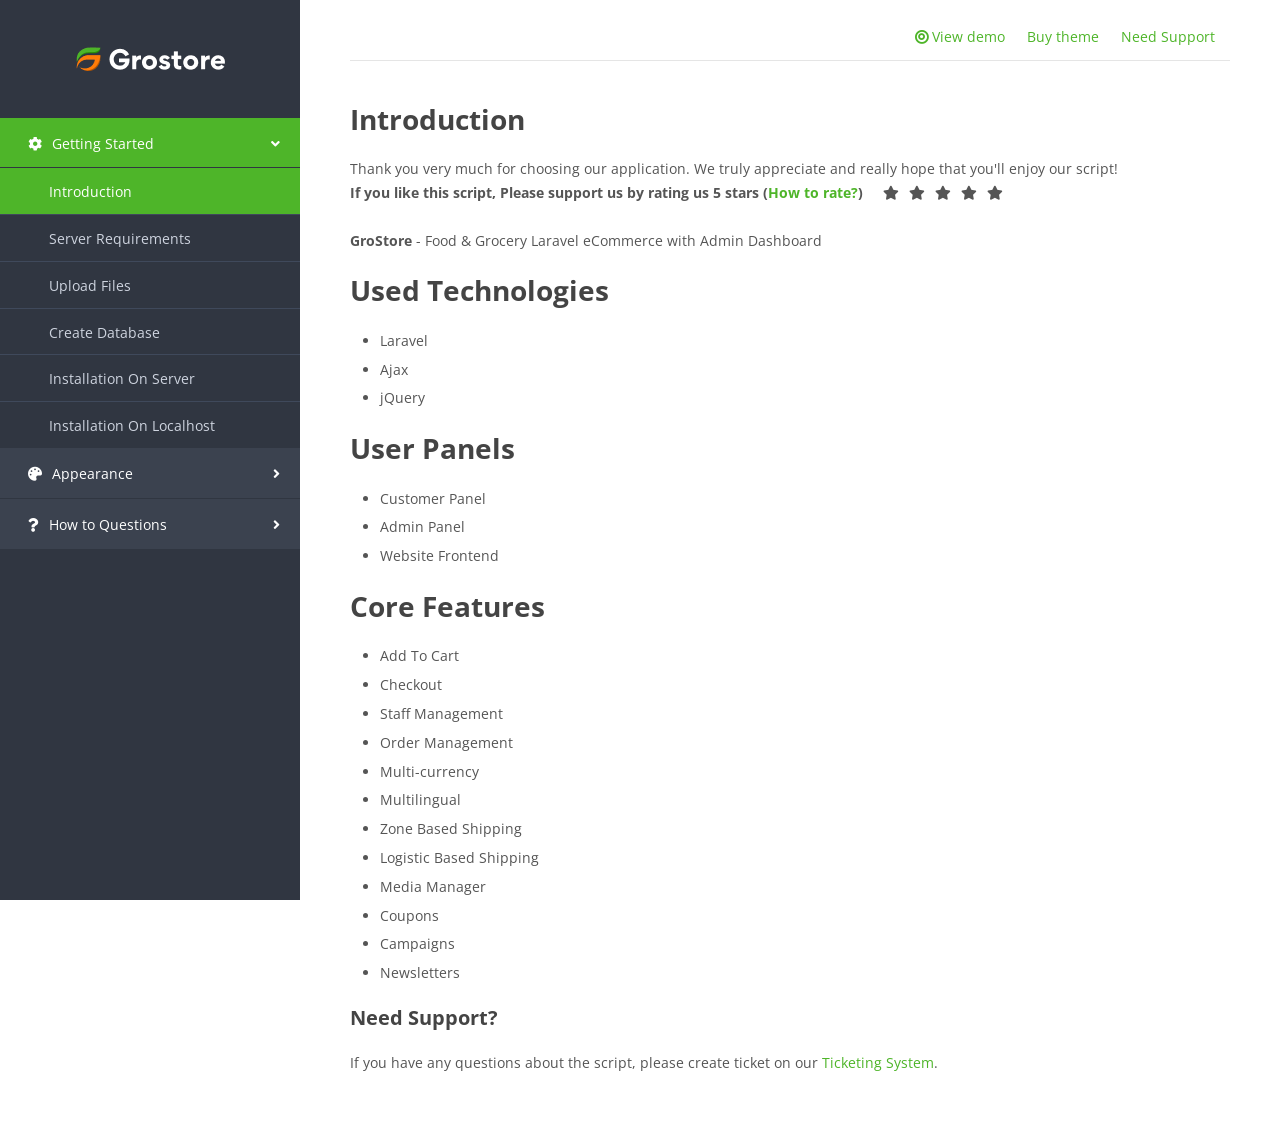
<file: documentation/index.html>
<!DOCTYPE html>
<html>

<head>

    <!-- Fav Icon  -->
    <link rel="shortcut icon"
          href="images/favicon.png">
    <title>GroStore - Food & Grocery Laravel eCommerce with Admin Dashboard</title>

    <link rel="stylesheet"
          href="style.css"
          type="text/css"
          media="all">
    <link href="http://fonts.googleapis.com/css?family=Open+Sans:400italic,400,700"
          rel="stylesheet"
          type="text/css">

    <link href="https://cdnjs.cloudflare.com/ajax/libs/font-awesome/5.15.4/css/all.min.css"
          rel='stylesheet'>

</head>

<body>
    <div class="body-wrapper">
        <!-- nav area -->
        <div class="nav-wrapper">
            <div class="logo-wrapper">
                <h1 class="logo-title">GroStore - Food & Grocery Laravel eCommerce with Admin Dashboard</h1>
            </div>
            <div class="nav"
                 id="nav">
                <div class="nav-item active"><a class="main-nav-item"><i class="fas fa-cog"></i>Getting Started</a>
                    <div class="sub-nav">
                        <a class="sub-nav-item active"
                           href="#introduction">Introduction</a>

                        <a class="sub-nav-item"
                           href="#server-requirements">Server Requirements</a>

                        <a class="sub-nav-item"
                           href="#upload-files">Upload Files</a>

                        <a class="sub-nav-item"
                           href="#create-database">Create Database</a>

                        <a class="sub-nav-item"
                           href="#install-on-server">Installation On Server</a>

                        <a class="sub-nav-item"
                           href="#install-on-localhost">Installation On Localhost</a>
                    </div>
                </div>

                <div class="nav-item"><a class="main-nav-item"><i class="fas fa-palette"></i>Appearance</a>
                    <div class="sub-nav">
                        <a class="sub-nav-item"
                           href="#system-logo">System Logo</a>
                        <a class="sub-nav-item"
                           href="#homepage">Homepage</a>
                        <a class="sub-nav-item"
                           href="#about">About Us</a>
                        <a class="sub-nav-item"
                           href="#admin-logo">Admin Logo</a>
                    </div>
                </div>

                <div class="nav-item"><a class="main-nav-item"><i class="fas fa-question"></i>How to Questions</a>
                    <div class="sub-nav">

                        <a class="sub-nav-item"
                           href="#headermenu">Add Dynamic Menus</a>


                        <a class="sub-nav-item"
                           href="#customProduct">Custom Products Section</a>

                        <a class="sub-nav-item"
                           href="#language">Add New Language</a>
                        <a class="sub-nav-item"
                           href="#localizations">Add Localizations</a>
                        <a class="sub-nav-item"
                           href="#currency">Add New Currency</a>

                        <a class="sub-nav-item"
                           href="#pwa">Configure PWA</a>
                    </div>
                </div>

            </div>
        </div>

        <!-- content area -->
        <div class="content-wrapper"
             id="content">
            <!-- navbar -->
            <div class="need-support">
                <a href="https://grostore.themetags.com"
                   target="_blank"><i class="fa fa-bullseye"></i>View demo</a>
                <a href="http://codecanyon.net/user/themetags/portfolio"
                   target="_blank"><i class="fa fa-cloud-download"></i>Buy theme</a>
                <a href="https://themetags.ticksy.com/"
                   target="_blank"><i class="fa fa-support"></i>Need Support</a>
            </div>

            <!-- Getting start -->
            <div class="content-section"
                 id="introduction"
                 style="display: block;">
                <h3>Introduction</h3>

                Thank you very much for choosing our application. We truly appreciate and really hope that you'll enjoy
                our
                script! <br />
                <strong>If you like this script, Please support us by rating us 5 stars (<a
                       href="images/how-to-rate.png"
                       target="_blank">How to rate?</a>)</strong>&nbsp;&nbsp;&nbsp;&nbsp;&nbsp;<i
                   class="fa fa-star"></i><i class="fa fa-star"></i><i class="fa fa-star"></i><i
                   class="fa fa-star"></i><i class="fa fa-star"></i><br /><br />
                <p><strong>GroStore</strong> - Food & Grocery Laravel eCommerce with Admin Dashboard</p>

                <h3>Used Technologies</h3>
                <ul>
                    <li>Laravel</li>
                    <li>Ajax</li>
                    <li>jQuery</li>
                </ul>

                <h3>User Panels</h3>
                <ul>
                    <li>Customer Panel</li>
                    <li>Admin Panel</li>
                    <li>Website Frontend</li>
                </ul>

                <h3>Core Features</h3>
                <ul>
                    <li>Add To Cart</li>
                    <li>Checkout</li>
                    <li>Staff Management</li>
                    <li>Order Management</li>
                    <li>Multi-currency</li>
                    <li>Multilingual</li>
                    <li>Zone Based Shipping</li>
                    <li>Logistic Based Shipping</li>
                    <li>Media Manager</li>
                    <li>Coupons</li>
                    <li>Campaigns</li>
                    <li>Newsletters</li>

                </ul>

                <h5>Need Support?</h5>
                If you have any questions about the script, please create ticket on our <a
                   href="https://themetags.ticksy.com/"
                   target="_blank">Ticketing System</a>.
            </div>

            <!-- server-requirements -->
            <div class="content-section"
                 id="server-requirements">
                <h3>Server Requirements</h3>
                <div class="content">
                    <section class="callout-yellow">
                        <p> If you are not sure about how to configure these settings, please contact your hosting
                            provider.
                        </p>
                    </section>
                    <ul>
                        <li>Minimum PHP version 7.4 or greater.</li>
                        <li>OpenSSL PHP Extension</li>
                        <li>PDO PHP Extension</li>
                        <li>Mbstring PHP Extension</li>
                        <li>Tokenizer PHP Extension</li>
                        <li>XML PHP Extension</li>
                        <li>Ctype PHP Extension</li>
                        <li>JSON PHP Extension</li>
                        <li>ZIP PHP Extension</li>
                        <li>FileInfo PHP Extension</li>
                        <li>BCMath PHP Extension</li>
                    </ul>
                    <h3 id="php-config">PHP configuration limits</h3>
                    <table>
                        <thead>
                            <tr>
                                <td> Setting </td>
                                <td> Value </td>
                            </tr>
                        </thead>
                        <tbody>
                            <tr>
                                <td> max_execution_time </td>
                                <td> 300 </td>

                            </tr>
                            <tr>
                                <td> max_input_time </td>
                                <td> 300 </td>

                            </tr>
                            <tr>
                                <td> memory_limit&nbsp; </td>
                                <td> 1024M </td>

                            </tr>
                            <tr>
                                <td> post_max_size </td>
                                <td> 1024M </td>

                            </tr>
                            <tr>
                                <td> upload_max_filesize </td>
                                <td> 1024M <br> </td>

                            </tr>
                            <tr>
                                <td> max_input_vars </td>
                                <td> 2000+ <br> </td>

                            </tr>
                        </tbody>
                    </table>
                </div>
            </div>

            <!-- upload files -->
            <div class="content-section"
                 id="upload-files">
                <h3>Upload Files</h3>
                <div class="content">
                    <ul>
                        <li><strong>Login to your cpanel</strong></li>
                        <li class="ml-4">
                            e.g “https://yourdomain.com/cpanel”
                        </li>

                        <li>Click "File Manager"</li>
                        <li>
                            Go to the "public_html" folder
                        </li>
                        <li>
                            Upload here the "upload_this.zip" file
                            which is in the downloaded file from
                            “CodeCanyon”
                        </li>
                        <li>
                            Go back to the "public_html" folder
                        </li>
                        <li>
                            "Right click" on the Zip File, you will see
                            some options there
                        </li>
                        <li>Now, Click on "Extract"</li>
                        <li>
                            Confirm Extract Files. The Zip File is now
                            extracted successfully. You are all set to
                            go to the next step
                        </li>
                        <li class="text-danger">
                            <strong>Do not forget to delete "upload_this.zip"
                                file after successful extraction.</strong>
                        </li>
                    </ul>

                    <h3>Video Tutorial</h3>
                    <p>
                        You can follow the video below to get a good
                        overview.
                    </p>
                    <iframe width="80%"
                            height="500"
                            src="https://www.youtube.com/embed/93_3ell25kc"
                            frameborder="0"
                            allow="accelerometer; clipboard-write; encrypted-media; gyroscope;"
                            allowfullscreen></iframe>
                </div>
            </div>

            <!-- create-database -->
            <div class="content-section"
                 id="create-database">
                <h3>Create Database</h3>
                <div class="content">
                    <ul>
                        <li><strong>Login to your cpanel</strong></li>
                        <li class="ml-4">
                            e.g “https://yourdomain.com/cpanel”
                        </li>
                        <li>
                            Type "MySQL" in the Search Box
                        </li>
                        <li>
                            Select "MySQL Databases". A page will
                            come
                        </li>
                        <li>
                            Type database name in the input field and
                            click "Create Database". A new page will come
                            with successful notification
                        </li>
                        <li><strong>Click Go Back</strong></li>
                        <li>
                            Now create an user for the database. To
                            create an user, scroll down to "MySQL Users"
                            on the same page
                        </li>
                        <li>
                            Insert Username & Password, Click Create
                            User. A new page will come with successful
                            notification. Click Go Back
                        </li>
                        <li>
                            Now Add User to Database so that the user
                            can use the database. Scroll down to "Add
                            User to Database"
                        </li>
                        <li>
                            Select the User & Database you just have
                            created
                        </li>
                        <li>
                            Click on "Add". A new page will come
                        </li>
                        <li>Click on "Make Changes"</li>
                        <li>Click on Go Back</li>
                    </ul>

                    <h3>Video Tutorial</h3>
                    <p>
                        You can follow the video below to get a good
                        overview.
                    </p>
                    <iframe width="80%"
                            height="500"
                            src="https://www.youtube.com/embed/jozbQdrvbDU"
                            frameborder="0"
                            allow="accelerometer; clipboard-write; encrypted-media; gyroscope;"
                            allowfullscreen></iframe>
                </div>
            </div>

            <!-- installation -->
            <div class="content-section"
                 id="install-on-server">
                <h3>Installation On Server</h3>

                <ul>
                    <li>Navigate to the link below replacing "yourdomain" with your original domain
                    </li>

                    <li class="ml-4"><a href="http://yourdomain.com"
                           target="_blank"
                           class="text-dark font-weight-bold">http://yourdomain.com</a> <span class="text-danger">Or
                            (for SSL) </span><a href="https://yourdomain.com"
                           target="_blank"
                           class="text-dark font-weight-bold">https://yourdomain.com</a> </li>

                    <li>Click "Proceed to Next". A page will come.</li>
                    <li>Check Your server Configuration</li>
                    <li class="text-danger">If your php version does not match the requirement
                        (7.4 =+), contact your server provider</li>
                    <li class="text-danger">If your curl is not enabled, contact your server
                        provider</li>
                    <br>
                    <li>Now you need to set Database Host, Database Name, Database Username, Database
                        Password</li>
                    <li class="ml-4"><strong>Database Host - Type “localhost”</strong></li>
                    <li class="ml-4"><strong>Database Port - your_port (e.g 3306)</strong></li>
                    <li class="ml-4"><strong>Database Name - yourdomain_databasename</strong></li>
                    <li class="ml-4"><strong>Database Username - yourdomain_username</strong></li>
                    <li class="ml-4"><strong>Password - Type the password of the user you created from MySQL
                            Database</strong></li>

                    <li><strong>Click Save the configuration</strong></li>
                    <br>
                    <li>Click on Run Migration</li>
                    <li>Name, Email, Phone no, Password to create an Admin</li>
                    <li><strong>Save and that's all, use your system.</strong></li>
                </ul>

                <h3>Video Tutorial</h3>
                <p>You can follow the video below to get a good overview.</p>
                <iframe width="80%"
                        height="500"
                        src="https://www.youtube.com/embed/C_SCWr_kFN0"
                        frameborder="0"
                        allow="accelerometer; clipboard-write; encrypted-media; gyroscope;"
                        allowfullscreen></iframe>


            </div>

            <!-- install-on-localhost -->
            <div class="content-section"
                 id="install-on-localhost">
                <h3>Installation on Localhost</h3>
                <h5 class="text-dark font-weight-bold">Step 1 - Copy Files</h5>
                <ul>
                    <li>Create a folder in your local server, name it <span class="text-info">"grostore"</span> (
                        inside htdocs folder if you are using xampp
                        )</li>
                    <li>Copy and paste here the <span class="text-info">"upload_this.zip"</span> file which
                        is in the downloaded file from “CodeCanyon”</li>
                    <li>"Right click" on the Zip File</li>
                    <li>"Extract here" the zip file</li>
                </ul>

                <h5 class="text-dark font-weight-bold">Step 2 - Create Database</h5>
                <ul>
                    <li>Start apache server</li>
                    <li>Create a database in your local database, ( navigate to "localhost/phpmyadmin" if
                        you are using xampp )</li> <br>
                    <img src="./images/db.png"
                         class="img-fluid w-75" />
                </ul>

                <br>
                <h5 class="text-dark font-weight-bold">Step 3 - Install The System</h5>
                <ul>
                    <li>Navigate to the link below</li>
                    <li class="ml-4"><a href="http://localhost/grostore"
                           target="_blank"
                           class="text-dark font-weight-bold">http://localhost/grostore</a></li>
                    <li>A page will come. Follow the steps written there</li>
                    <br>

                    <li>You need to set Database Host, Database Port, Database Name, Database Username,
                        Database Password</strong></li>
                    <li class="ml-4"><strong>Database Host - Type “localhost”</strong></li>
                    <li class="ml-4"><strong>Database Port - your_port (e.g 3306)</strong></li>
                    <li class="ml-4"><strong>Database Name - databasename</strong></li>
                    <li class="ml-4"><strong>Database Username - username (default "root")</strong></li>
                    <li class="ml-4"><strong>Password - type your password ( keep password field blank if you didn't
                            set any password )</strong></li>
                    <li><strong>Click Save the configuration</strong></li>
                    <br />

                    <li>Click on Run Migration</li>
                    <li>Name, Email, Phone no, Password to create an Admin</li>
                    <li><strong>Save and that's all, use your system.</strong></li>

                </ul>

                <br>
                <h3 id="thevideo">Video Tutorial</h3>
                <p>You can follow the video below to get a good overview.</p>
                <iframe width="80%"
                        height="500"
                        src="https://www.youtube.com/embed/61FXQhrr67g"
                        frameborder="0"
                        allow="accelerometer; clipboard-write; encrypted-media; gyroscope;"
                        allowfullscreen></iframe>

            </div>

            <!-- system logo -->
            <div class="content-section"
                 id="system-logo">
                <h3>Change Logo</h3>
                <ul>
                    <li>
                        <strong>Login to the system as Admin</strong>
                    </li>
                    <li class="ml-4">https://yourdomain.com/admin</li>

                    <li>
                        <strong>Go to Appearance > Header</strong>
                    </li>
                    <li>
                        <strong>Update the field with your changes</strong>
                    </li>
                    <li><strong>Click Save Changes</strong></li>
                </ul>
                <br>
                <img src="./images/header.png"
                     alt="">
            </div>

            <!-- homepage -->
            <div class="content-section"
                 id="homepage">
                <h3>Configure Homepage</h3>
                <p>Here you can configure all the sections of homepage of the website</p>
                <ul>
                    <li>
                        <strong>Login to the system as Admin</strong>
                    </li>
                    <li class="ml-4">https://yourdomain.com/admin</li>

                    <li>
                        <strong>Go to Appearance > Homepage</strong>
                    </li>
                    <li>
                        <strong>Update the field with your changes</strong>
                    </li>
                </ul>
                <br>
                <img src="./images/home.png"
                     alt="">
            </div>

            <!-- about -->
            <div class="content-section"
                 id="about">
                <h3>Configure About Us Page</h3>
                <p>Here you can configure all the sections of about us page of the website</p>
                <ul>
                    <li>
                        <strong>Login to the system as Admin</strong>
                    </li>
                    <li class="ml-4">https://yourdomain.com/admin</li>

                    <li>
                        <strong>Go to Appearance > About Us</strong>
                    </li>
                    <li>
                        <strong>Update the field with your changes</strong>
                    </li>
                </ul>
                <br>
                <img src="./images/about.png"
                     alt="">
            </div>

            <!-- admin logo -->
            <div class="content-section"
                 id="admin-logo">
                <h3>Change Admin Logo</h3>
                <ul>
                    <li>
                        <strong>Login to the system as Admin</strong>
                    </li>
                    <li class="ml-4">https://yourdomain.com/admin</li>

                    <li>
                        <strong>Go to System Settings > General Settings</strong>
                    </li>
                    <li>
                        <strong>Update the field with your changes</strong>
                    </li>
                    <li><strong>Click Save Changes</strong></li>
                </ul>
                <br>
                <img src="./images/admin-logo.png"
                     alt="">
            </div>

            <!-- headermenu -->
            <div class="content-section"
                 id="headermenu">
                <h3>Add Dynamic Header Menus</h3>
                <ul>
                    <li>
                        <strong>Login to the system as Admin</strong>
                    </li>
                    <li class="ml-4">https://yourdomain.com/admin</li>

                    <li>
                        <strong>Go to System Appearance > Header</strong>
                    </li>

                    <li>
                        <strong>Click "Navbar Information"</strong>
                    </li>

                    <li>
                        <strong>Fill the form with required data</strong>
                    </li>
                    <li>
                        <strong>Click "Save Changes"</strong>
                    </li>
                </ul>
                <br>
                <img src="./images/headermenu.png"
                     alt="">
            </div>

            <!-- customProduct -->
            <div class="content-section"
                 id="customProduct">
                <h3>Add Custom Product Section</h3>
                <ul>
                    <li>
                        <strong>Login to the system as Admin</strong>
                    </li>
                    <li class="ml-4">https://yourdomain.com/admin</li>

                    <li>
                        <strong>Go to System Appearance > Homepage</strong>
                    </li>

                    <li>
                        <strong>Click "Custom Product Section"</strong>
                    </li>

                    <li>
                        <strong>Fill the form with required data</strong>
                    </li>
                    <li>
                        <strong>Click "Save Changes"</strong>
                    </li>
                </ul>
                <br>
                <img src="./images/customproducts.png"
                     alt="">
            </div>
            <!-- language -->
            <div class="content-section"
                 id="language">
                <h3>Add New Language</h3>
                <ul>
                    <li>
                        <strong>Login to the system as Admin</strong>
                    </li>
                    <li class="ml-4">https://yourdomain.com/admin</li>

                    <li>
                        <strong>Go to System Settings > Multilingual Settings</strong>
                    </li>
                    <li>
                        <strong>Fill the form with required data</strong>
                    </li>
                    <li>
                        <strong>Click "Save Language"</strong>
                    </li>
                </ul>
                <br>
                <img src="./images/language.png"
                     alt="">
            </div>

            <!-- localizations -->
            <div class="content-section"
                 id="localizations">
                <h3>Add Localizations / Translations for a Language</h3>
                <ul>
                    <li>
                        <strong>Login to the system as Admin</strong>
                    </li>
                    <li class="ml-4">https://yourdomain.com/admin</li>

                    <li>
                        <strong>Go to System Settings > Multilingual Settings</strong>
                    </li>

                    <li>
                        <strong>Click on three dots (...) of your targeted language</strong>
                    </li>

                    <li>
                        <strong>Fill the form with translated data</strong>
                    </li>

                    <li>
                        <strong>You can your Google Translator to translate the whole page & then click copy button to
                            do it faster</strong>
                    </li>

                    <li>
                        <strong>Click "Save"</strong>
                    </li>
                </ul>
                <br>
                <img src="./images/locale.png"
                     alt="">
            </div>

            <!-- currency -->
            <div class="content-section"
                 id="currency">
                <h3>Add New Currency</h3>
                <ul>
                    <li>
                        <strong>Login to the system as Admin</strong>
                    </li>
                    <li class="ml-4">https://yourdomain.com/admin</li>

                    <li>
                        <strong>Go to System Settings > Multi Currency Settings</strong>
                    </li>
                    <li>
                        <strong>Fill the form with required data</strong>
                    </li>
                    <li>
                        <strong>Click "Save Currency"</strong>
                    </li>
                </ul>
                <br>
                <img src="./images/currency.png"
                     alt="">
            </div>

            <!-- pwa -->
            <div class="content-section"
                 id="pwa">
                <h3>Configure PWA</h3>
                <ul>
                    <li>
                        <strong>Login to your cpanel</strong>
                    </li>
                    <li class="ml-4">https://yourdomain.com/cpanel</li>

                    <li>
                        <strong>Go to your project folder</strong>
                    </li>
                    <li>
                        <strong>Go to /public folder</strong>
                    </li>

                    <li>
                        <strong>Replace pwa.png image with your icon (512x512). Name it pwa.png</strong>
                    </li>

                    <li>
                        <strong>Make changes in manifest.json file - change name, short name & description</strong>
                    </li>

                    <li>
                        <strong>Clear your browser cache</strong>
                    </li>


                    <li>
                        <strong>Save File</strong>
                    </li>
                </ul>
                <br>
                <img src="./images/pwa.png"
                     alt="">
                <br>
                <br>
                <img src="./images/pwacache.png"
                     alt="">
            </div>

        </div>

    </div>
    </div> <!-- body-wrapper -->
    <script type="text/javascript"
            src="assets/js/jquery.js"></script>
    <script type="text/javascript"
            src="assets/js/script.js"></script>
</body>

</html>
</file>
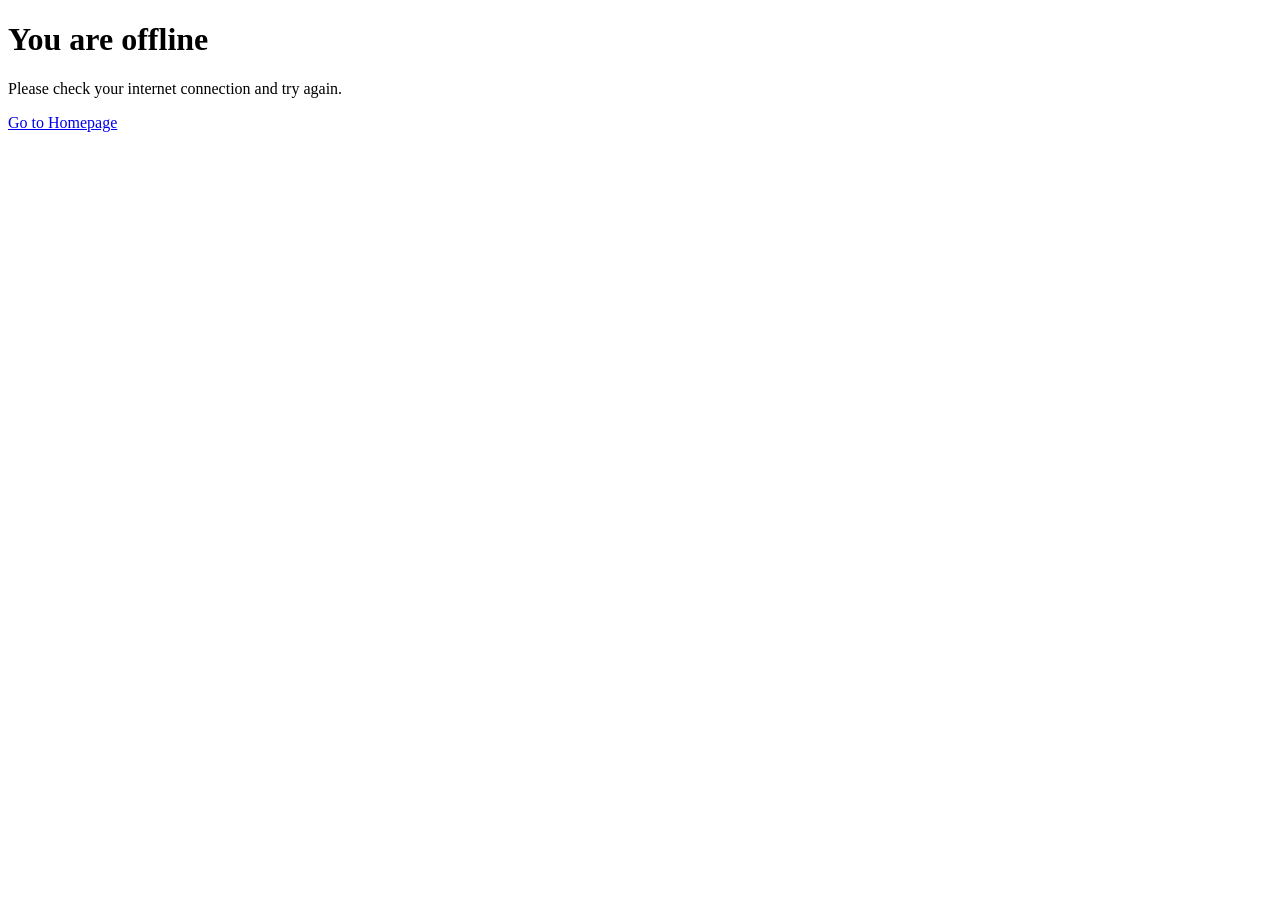
<file: offline.html>
<!DOCTYPE html>
<html lang="en">
<head>
    <meta charset="UTF-8">
    <meta name="viewport" content="width=device-width, initial-scale=1.0">
    <title>Offline - DA Ecodry Foods</title>
</head>
<body>
    <h1>You are offline</h1>
    <p>Please check your internet connection and try again.</p>
    <a href="/">Go to Homepage</a>
</body>
</html>
</file>
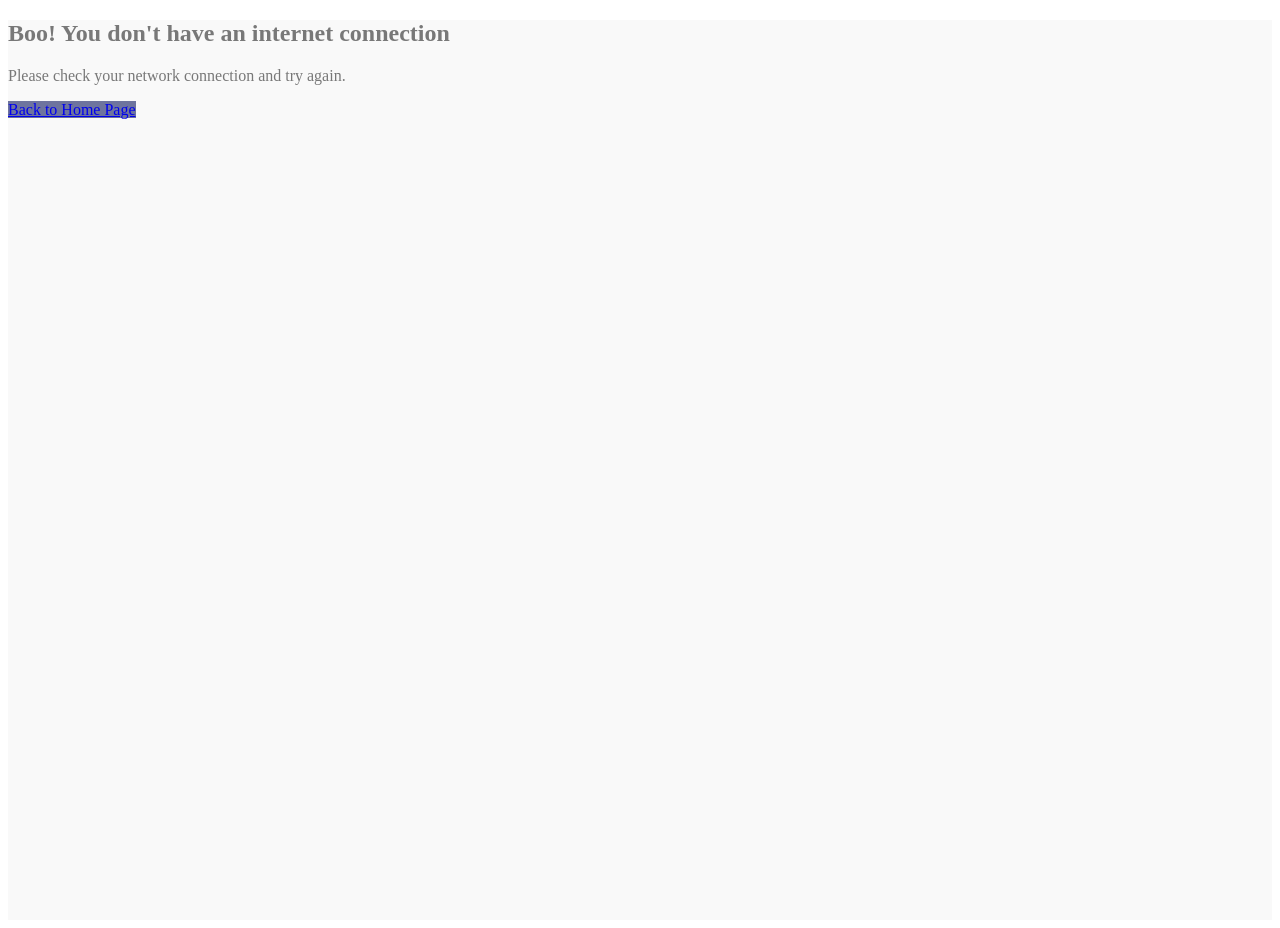
<file: public/offline.html>
<!doctype html>
<html lang="en">
<head>
    <meta charset="UTF-8">
    <meta http-equiv="X-UA-Compatible" content="IE=edge">
    <meta name="title" content="InfyBonus">
    <meta name="viewport" content="width=device-width, initial-scale=1.0">

    <style>
        .error_body {
            margin: 0;
            padding: 0;
            box-sizing: border-box;
            height: 100vh;
            width: 100%;
            background: #f9f9f9;
        }

        .error_container .error_heading {
            color: transparent;
            font-size: 160px;
            margin: 0;
            font-weight: 900;
            letter-spacing: 20px;
            background-size: 100% 100%;
            background: linear-gradient(90deg, #6b719b 38%, #9da3cc 53%, #979dce 65%);
            -webkit-background-clip: text;
            -moz-background-clip: text;
            -ms-background-clip: text;
        }

        @media (max-width: 540px) {
            .error_container .error_heading {
                font-size: 120px;
                letter-spacing: 10px;
            }
        }

        .error_container .error_btn {
            background-color: #6e749e !important;
            border: none;
            outline: none;
        }

        .error_container .error_btn:focus {
            box-shadow: none !important;
        }

        .error_container .error_message,
        .error_container .error_paragraph {
            color: #787878;
        }
    </style>
</head>
<body>
<div class="error_body">
    <div
        class="container error_container d-flex justify-content-center align-items-center flex-column w-100 h-100 p-5 text-center">
        <h2 class="error_message text-center mb-3">Boo! You don't have an internet connection</h2>
        <p class="error_paragraph text-center mb-5">
            Please check your network connection and try again.
        </p>
        <a href="/" class="btn btn-primary error_btn">Back to Home Page</a>
    </div>
</div>
</body>
</html>
</file>
<file: documentation/style.css>
/*--- reset ---*/

/*--- reset5 � 2011 opensource.736cs.com MIT ---*/

html,
body,
div,
span,
applet,
object,
iframe,
h1,
h2,
h3,
h4,
h5,
h6,
p,
blockquote,
pre,
a,
abbr,
acronym,
address,
big,
cite,
code,
del,
dfn,
em,
font,
img,
ins,
kbd,
q,
s,
samp,
small,
strike,
strong,
sub,
sup,
tt,
var,
b,
i,
center,
dl,
dt,
dd,
ol,
ul,
li,
fieldset,
form,
label,
legend,
table,
caption,
tbody,
tfoot,
thead,
tr,
th,
td,
article,
aside,
audio,
canvas,
details,
figcaption,
figure,
footer,
header,
hgroup,
mark,
menu,
meter,
nav,
output,
progress,
section,
summary,
time,
video {
    border: 0;
    outline: 0;
    font-size: 100%;
    vertical-align: baseline;
    background: transparent;
    margin: 0;
    padding: 0;
}
body {
    line-height: 1;
}
article,
aside,
dialog,
figure,
footer,
header,
hgroup,
nav,
section,
blockquote {
    display: block;
}
nav ul {
    list-style: none;
}
ol {
    list-style: decimal;
    margin: 15px 0px 20px 30px;
}
ul {
    list-style: disc;
    margin: 15px 0px 20px 30px;
}
li {
    margin-bottom: 5px;
}
ul ul {
    list-style: circle;
}
blockquote,
q {
    quotes: none;
}
blockquote:before,
blockquote:after,
q:before,
q:after {
    content: none;
}
ins {
    text-decoration: underline;
}
del {
    text-decoration: line-through;
}
mark {
    background: none;
}
abbr[title],
dfn[title] {
    border-bottom: 1px dotted #000;
    cursor: help;
}
table {
    border-collapse: collapse;
    border-spacing: 0;
}
hr {
    display: block;
    height: 1px;
    border: 0;
    border-top: 1px solid #ccc;
    margin: 1em 0;
    padding: 0;
}
input[type="submit"],
input[type="button"],
button {
    margin: 0;
    padding: 0;
}
input,
select,
a img {
    vertical-align: middle;
}
a {
    text-decoration: none;
}
b,
strong {
    font-weight: bold;
}
i,
em {
    font-style: italic;
}
i {
    margin-right: 10px;
}
html {
    height: 100%;
}
body {
    font-size: 14px;
    line-height: 1.7;
    font-family: "Open Sans", Arial, Helvetica, sans-serif;
    -webkit-text-size-adjust: 100%;
    -webkit-font-smoothing: antialiased;
    color: #555555;
    min-width: 1000px;
    height: 100%;
}
.body-wrapper {
    min-height: 100%;
    overflow: hidden;
}
h1 {
    font-size: 42px;
}
h2 {
    font-size: 36px;
}
h3 {
    font-size: 28px;
}
h4 {
    font-size: 24px;
}
h5 {
    font-size: 20px;
}
h6 {
    font-size: 18px;
}
h1,
h2,
h3,
h4,
h5,
h6 {
    line-height: 1.3;
    margin-bottom: 20px;
    margin-top: 20px;
    font-weight: bold;
    color: #444444;
}
a {
    color: #4eb529;
    transition: color 300ms, background-color 300ms, opacity 300ms;
    -moz-transition: color 300ms, background-color 300ms, opacity 300ms;
    /* FF3.7+ */
    -o-transition: color 300ms, background-color 300ms, opacity 300ms;
    /* Opera 10.5 */
    -webkit-transition: color 300ms, background-color 300ms, opacity 300ms;
    /* Saf3.2+, Chrome */
}
img {
    max-width: 100%;
}

/* nav area */

.nav-wrapper {
    width: 300px;
    background: #303641;
    float: left;
    position: fixed;
    height: 100vh;
    overflow-y: auto;
}
.logo-wrapper {
    text-align: center;
    padding: 36px 0px;
}
.logo-title {
    font-size: 35px;
    color: #fff;
    font-weight: bold;
    margin-bottom: 6px;
    text-indent: -999em;
    background: url(images/logo-white.png) center center no-repeat;
    width: 200px;
    margin: 0 auto;
}
.logo-caption {
    font-size: 13px;
    color: #afbbd0;
}
.need-support a {
    margin-right: 15px;
}
.need-support a i {
    margin-right: 3px;
}
.main-nav-item {
    display: block;
    color: #fff;
    background: #3b424f;
    padding: 14px 28px 12px;
    position: relative;
    cursor: pointer;
    border-bottom: 1px solid #303641;
}
.main-nav-item:after {
    font-family: "Font Awesome 5 Free";
    content: "\f105";
    font-size: 14px;
    display: block;
    position: absolute;
    right: 20px;
    top: 50%;
    margin-top: -10px;
    font-weight: 900;
}
.main-nav-item:last-child {
    border-bottom: none;
}
.nav-item.active .main-nav-item:after {
    content: "\f107";
    margin-top: -9px;
}
.nav-item.active .main-nav-item {
    background: #4eb529;
    color: #fff;
}
.nav-item .sub-nav {
    display: none;
}
.nav-item.active .sub-nav {
    display: block;
}
.sub-nav-item {
    display: block;
    padding: 12px 28px 10px 49px;
    color: #ced4df;
    cursor: pointer;
    border-top: 1px solid #3f495b;
}
.sub-nav-item.active,
.sub-nav-item:hover {
    background: #4eb529;
    color: #fff;
}
.sub-nav-item:first-child {
    border-top: none;
}

/* content area */

.content-wrapper {
    padding: 25px 50px 70px 50px;
    overflow: hidden;
    margin-left: 300px;
}
.need-support {
    border-bottom: 1px solid #e5e5e5;
    text-align: right;
    padding-bottom: 11px;
    margin-bottom: 40px;
}
.message-box {
    padding: 26px 30px;
    background: #f7d8bc;
    margin-bottom: 30px;
    color: #6a6a6a;
}
.message-box i {
    color: #555;
    font-size: 20px;
    float: left;
    margin-right: 20px;
    margin-top: 3px;
}
.message-box span {
    display: block;
    overflow: hidden;
}
.gdlr-table {
    overflow: hidden;
}
.gdlr-table .head {
    font-weight: bold;
    margin-bottom: 9px;
}
.gdlr-3-row {
    float: left;
    width: 29%;
    padding: 15px 2% 12px;
    border: 1px solid #e5e5e5;
    border-left-width: 0px;
}
.gdlr-3-row:first-child {
    border-left-width: 1px;
}
pre {
}
p {
    margin-bottom: 10px;
}
.divider {
    border-bottom: 1px solid #e5e5e5;
    margin-bottom: 30px;
    margin-top: 30px;
}
.content-section {
    display: none;
}
table {
    min-width: 350px;
}
table tr td {
    border: 1px solid #ddd;
    padding: 6px 14px;
}
</file>
